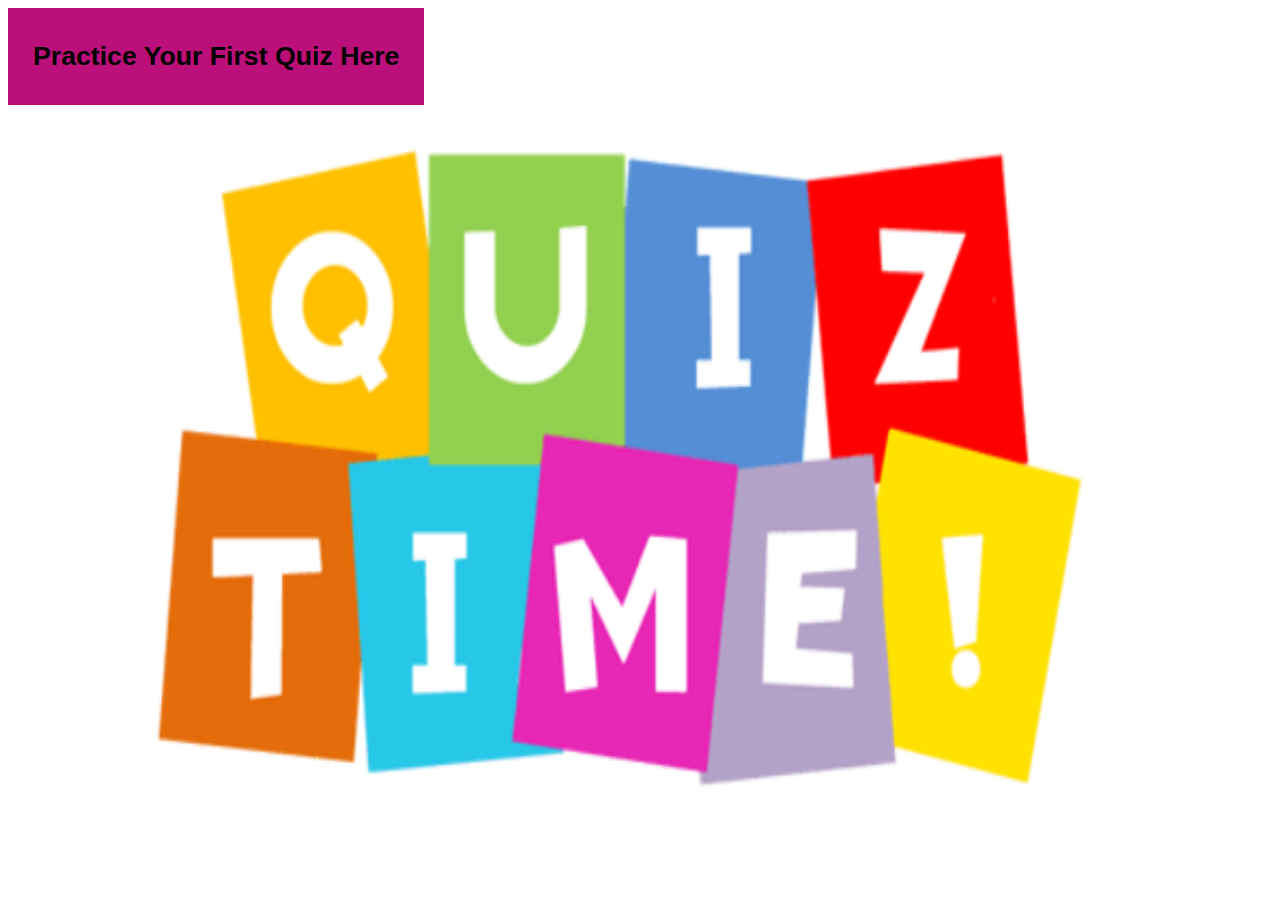
<file: index.html>
<!DOCTYPE html>
<html>
<head>
<title>Quiz Application</title>
<style>
    h1{
        text-align: center;
        color:black;
    }
    body{
        background-color: aquamarine;
        background-image:url("img.png");
        background-repeat: no-repeat;
        background-attachment: fixed;
        background-size: 100% 100%;
    }
    .button{
     background-color: rgb(187, 16, 121);
     border: none;
     color: white;
     padding: 15px 25px;
     text-align: center;
     display: inline-block;
     margin: auto;
     cursor:pointer;
    }
      .button:hover{
        background-color: rgb(238, 121, 121);
     transform: translateY(0.5px);
      }
  
 
</style>
</head>
<body>
    
    
<div class="container">
    <div class="center">
    <a href="subject.html"><button class="button"><h1>Practice Your First Quiz Here</h1></button></a>
    </div>
</div>
</body>
</html>
</file>
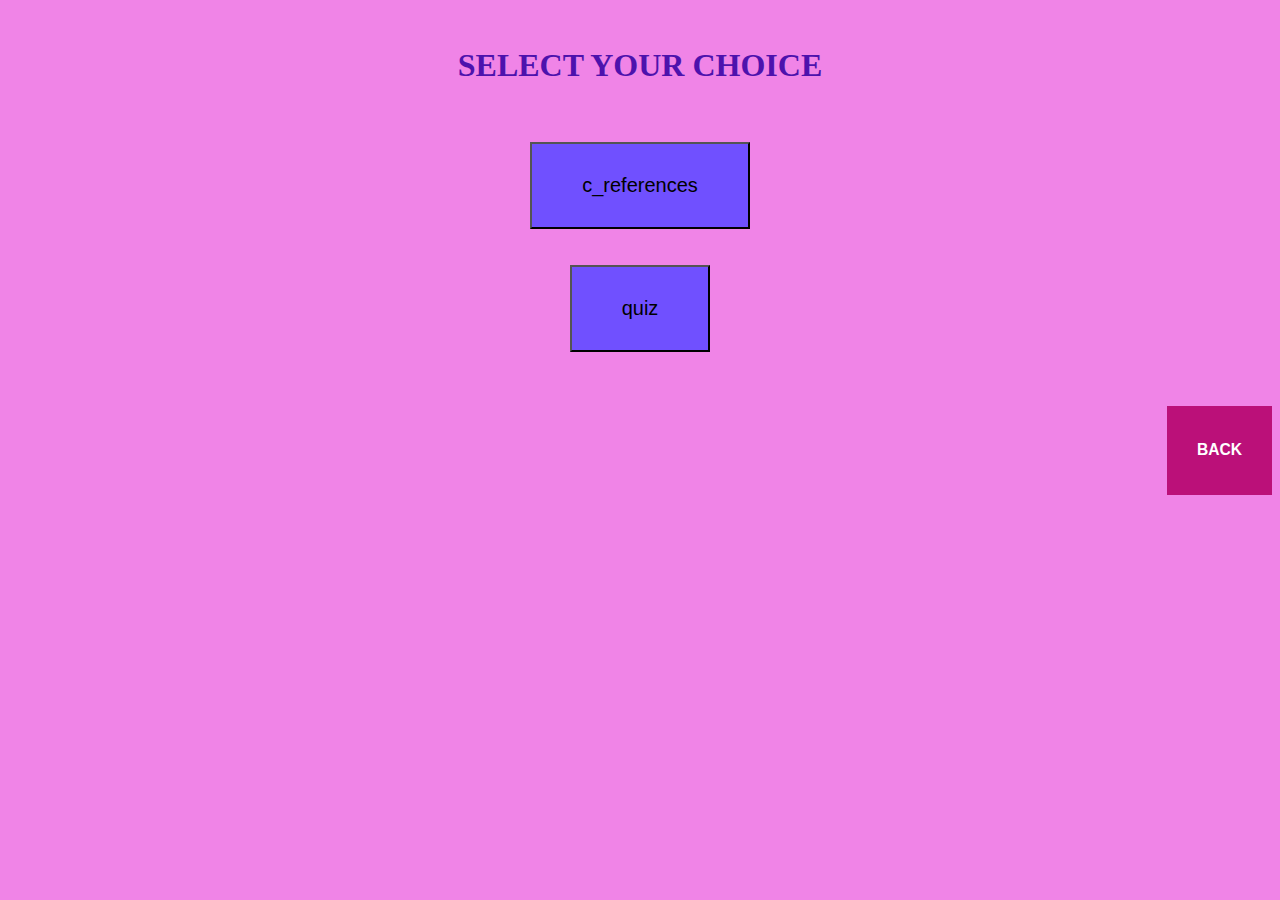
<file: c.html>
<!DOCTYPE HTML>
<HTML>
<head>
  <title>C</title>
  <link rel="stylesheet" type="text/css" href="select_style.css">
</head>
<body>
    <br>
    <H1>SELECT YOUR CHOICE</H1>
<Br>
<Br>
  <div>
    
      <a href="c_references.html"><button class="button1">c_references</button></a><br><br><br>
      <a href="c_quiz.html"><button class="button1">quiz</button></a><br><br>
  </div>
 <br> 
    <br>
    <div class="back"><a href="subject.html"><button class="button"><h3>BACK</h3></button></a></div>
 
  

</body>
</HTML>
</file>
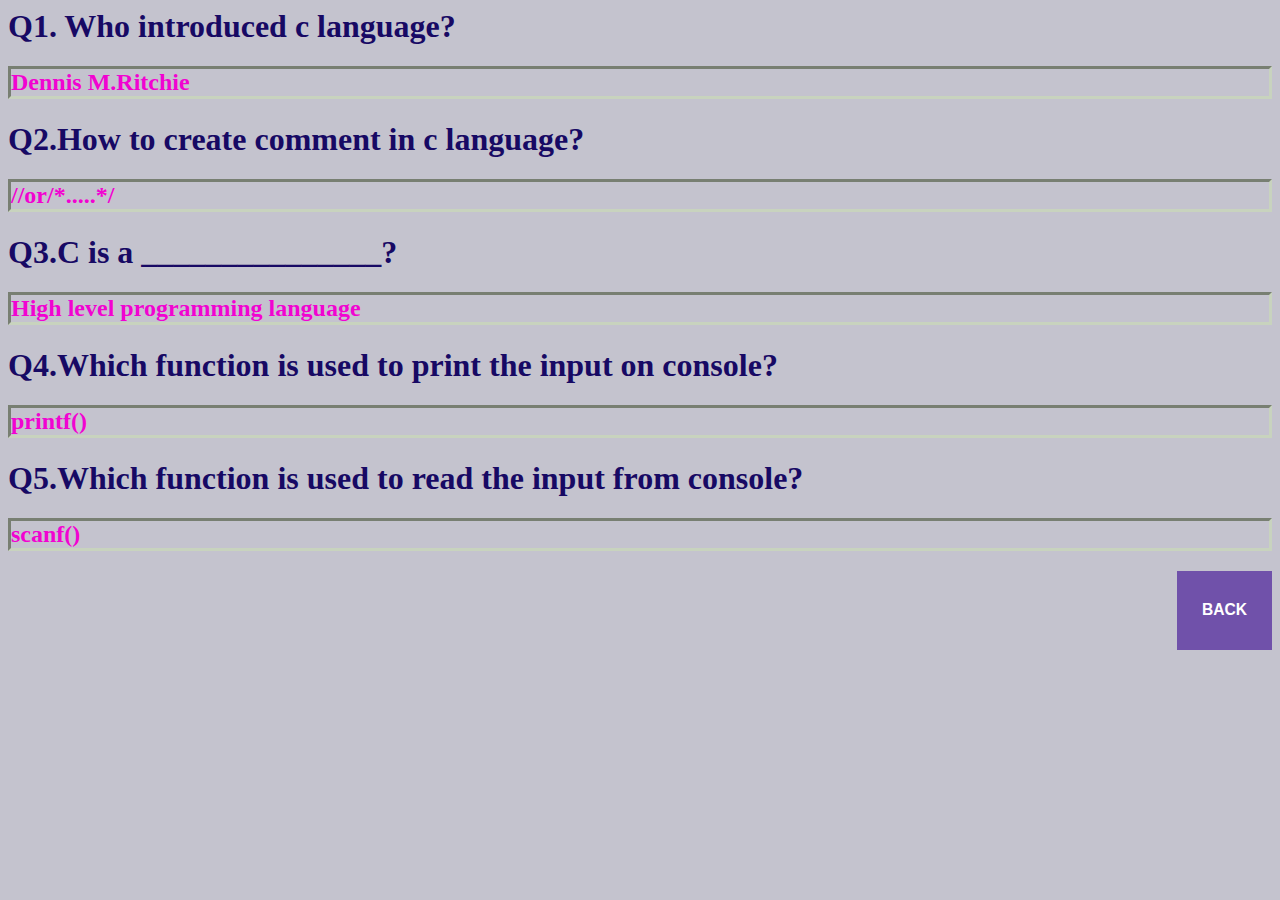
<file: c_ans.html>
<html>
    <head>
        <title>c_ans</title>
<link rel="stylesheet" href="style_ans.css">
    </head>
    <body>
        
<h1>Q1. Who introduced c language?</h1>
<h2>Dennis M.Ritchie</h2> 

<h1> Q2.How to create comment in c language?</h1>
<h2>//or/*.....*/</h2>
<h1>Q3.C is a _______________?</h1>
<h2>High level programming language</h2> 


<h1> Q4.Which function is used to print the input on console?</h1>
<h2>printf()</h2>

<h1> Q5.Which function is used to read the input from console?</h1>
<h2>scanf()</h2>
<div class="back"><a href="c.html"><button class="button"><h3>BACK</h3></button></a></div>
    </body>
</html>
</file>
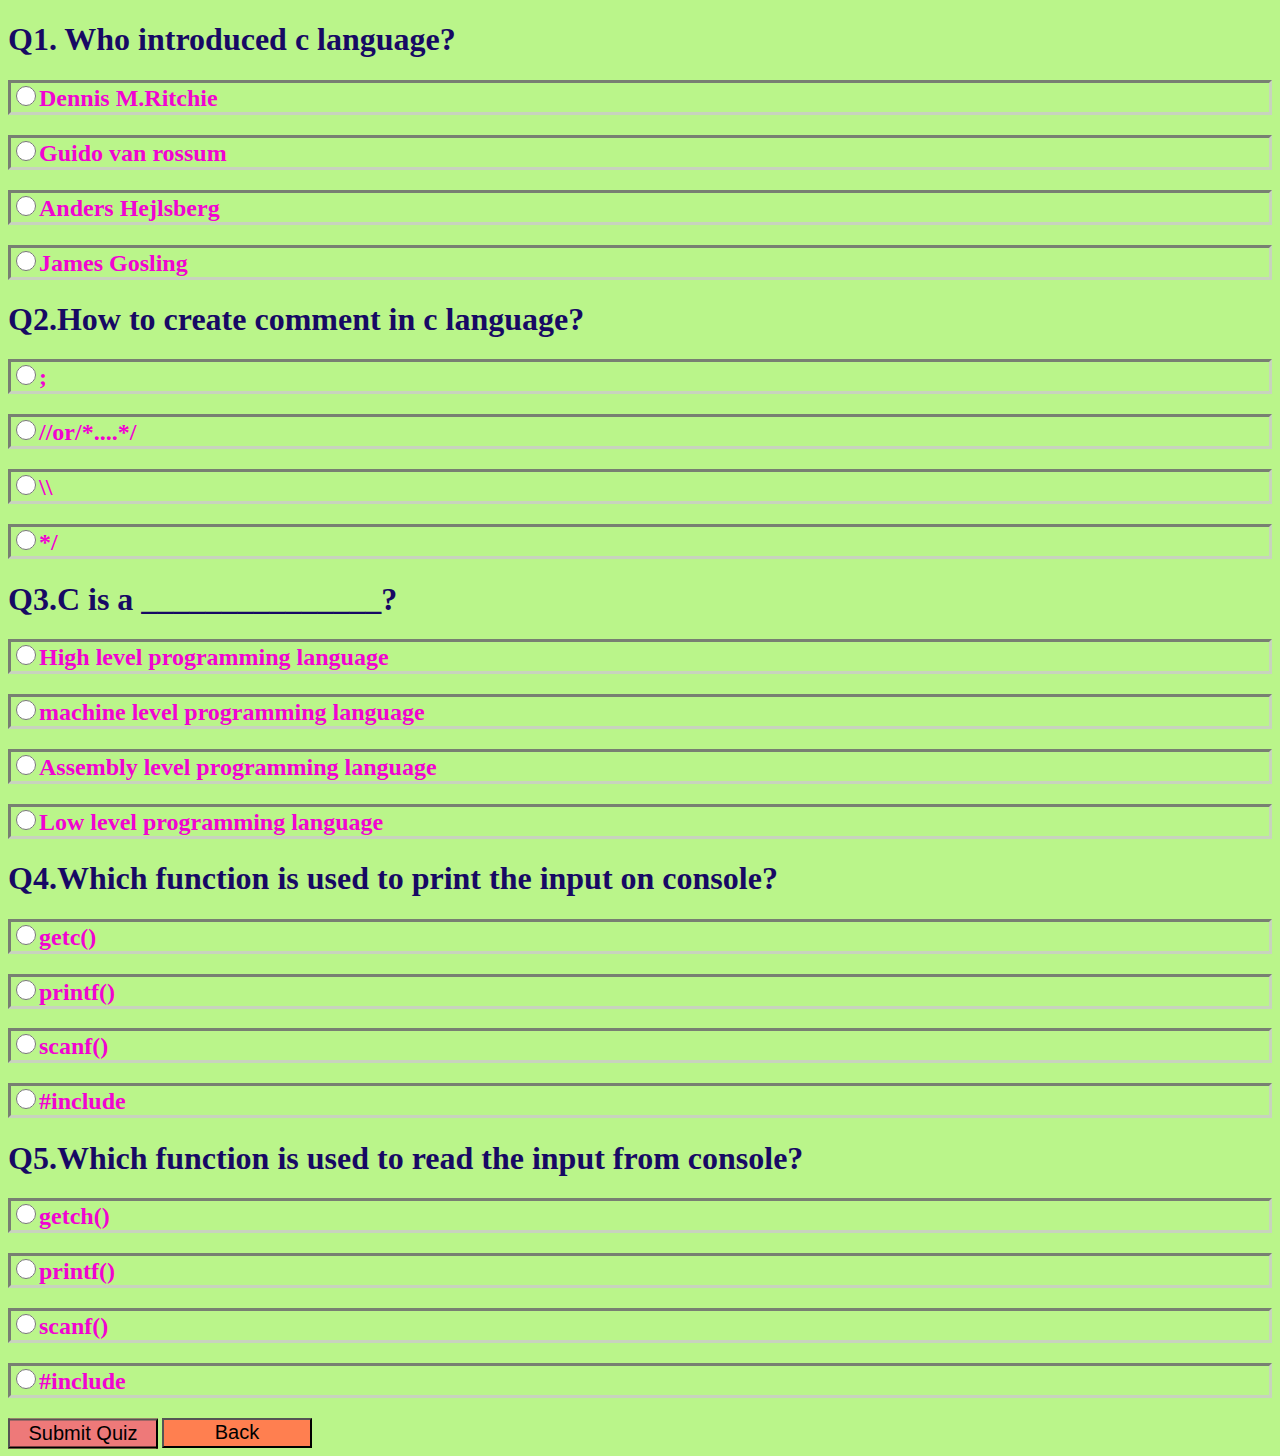
<file: c_quiz.html>
<!DOCTYPE html>
<html>
<head>
<title>C Quiz</title>
<link rel="stylesheet" type="text/css" href="quiz_style.css">
</head>
<body>

<h1>Q1. Who introduced c language?</h1>
<h2><input type="radio" name="question1" id="correct1">Dennis M.Ritchie</h2> 
<h2> <input type="radio" name="question1" >Guido van rossum</h2> 
<h2><input type="radio" name="question1" >Anders Hejlsberg</h2> 
<h2><input type="radio" name="question1" >James Gosling</h2> 

<h1> Q2.How to create comment in c language?</h1>
<h2><input type="radio" name="question2" >;</h2> 
<h2><input type="radio" name="question2" id="correct2">//or/*....*/</h2> 
<h2><input type="radio" name="question2" >\\</a></h2>
<h2><input type="radio" name="question2" >*/</h2>

<h1>Q3.C is a _______________?</h1>
<h2><input type="radio" name="question3" id="correct3">High level programming language</h2> 
<h2><input type="radio" name="question3" >machine level programming language</h2> 
<h2><input type="radio" name="question3" >Assembly level programming language</h2> 
<h2><input type="radio" name="question3" >Low level programming language</h2> 

<h1> Q4.Which function is used to print the input on console?</h1>
<h2><input type="radio" name="question4" >getc()</h2> 
<h2><input type="radio" name="question4" id="correct4">printf()</h2> 
<h2><input type="radio" name="question4" >scanf()</h2>
<h2><input type="radio" name="question4" >#include</h2>

<h1> Q5.Which function is used to read the input from console?</h1>
<h2><input type="radio" name="question5" >getch()</h2> 
<h2><input type="radio" name="question5" >printf()</h2> 
<h2><input type="radio" name="question5" id="correct5">scanf()</h2>
<h2><input type="radio" name="question5" >#include</h2>
   

<input class="sub" type="submit" name="submit" value="Submit Quiz" onClick="c_check()">


<script type="text/javascript" src="submit.js">
</script>
<a href="c.html">
  <button>Back</button>
  </a>
  
	
</body>
</html>
</file>
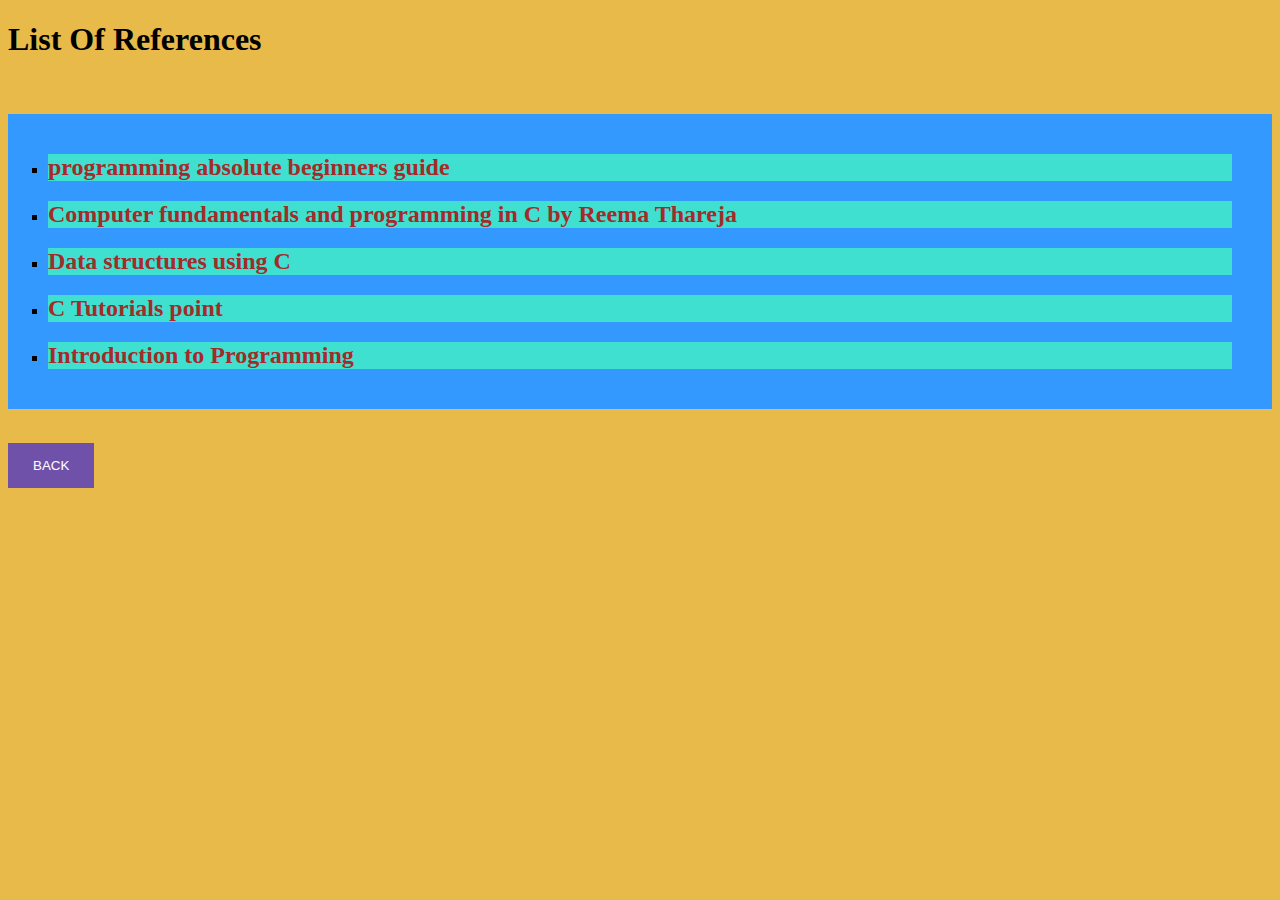
<file: c_references.html>
<!DOCTYPE HTML>
<HTML>
<head>
    <title>c_refernces</title>
   <link rel="stylesheet" href="ref.css">
</head>
<body>
    <h1>List Of References</h1><br>
       <ul type="square">
           <li><h2>programming absolute beginners guide</h2></li>
           <li><h2>Computer fundamentals and programming in C by Reema Thareja</h2></li>
           <li><h2>Data structures using C</h2></li>
           <li><h2>C Tutorials point</h2></li>
           <li><h2>Introduction to Programming</h2></li>
       </ul><br>
<a href="c.html"><button class="button">BACK</button></a>
</body>
</HTML>
</file>
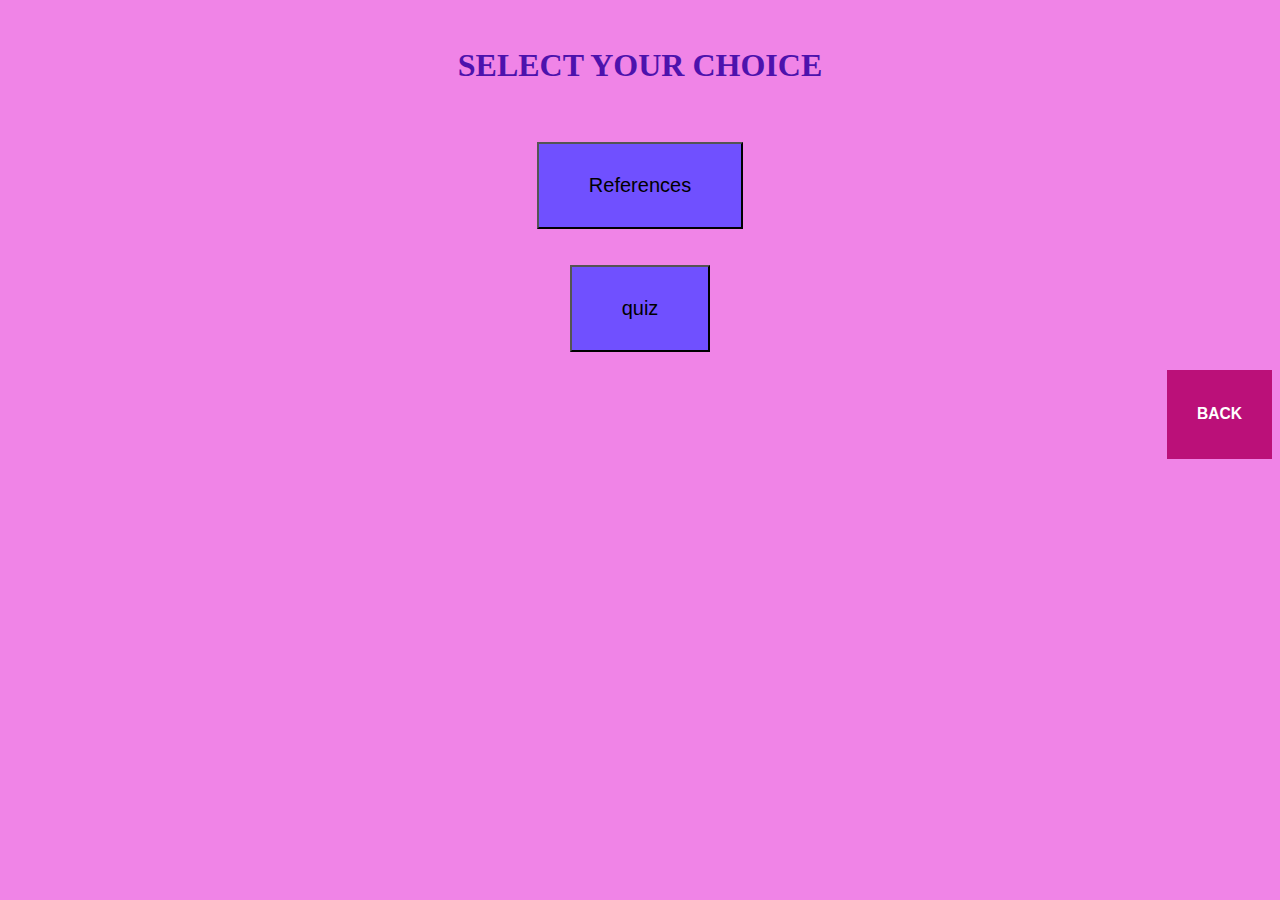
<file: coa.html>
<!DOCTYPE HTML>
<HTML>
<head>
    <title>coa</title>
    <link rel="stylesheet" type="text/css" href="select_style.css">
</head>
<body>
    <br>
    <H1>SELECT YOUR CHOICE</H1>
<Br>
<Br>
 <div>
    <a href="coa_references.html"><button class="button1">References</button></a><br><br><br>
    <a href="coa_quiz.html"><button class="button1">quiz</button></a>
 </div>
 <div class="back"><br><a href="subject.html"><button class="button"><h3>BACK</h3></button></a></div>    
 

</body>
</HTML>
</file>
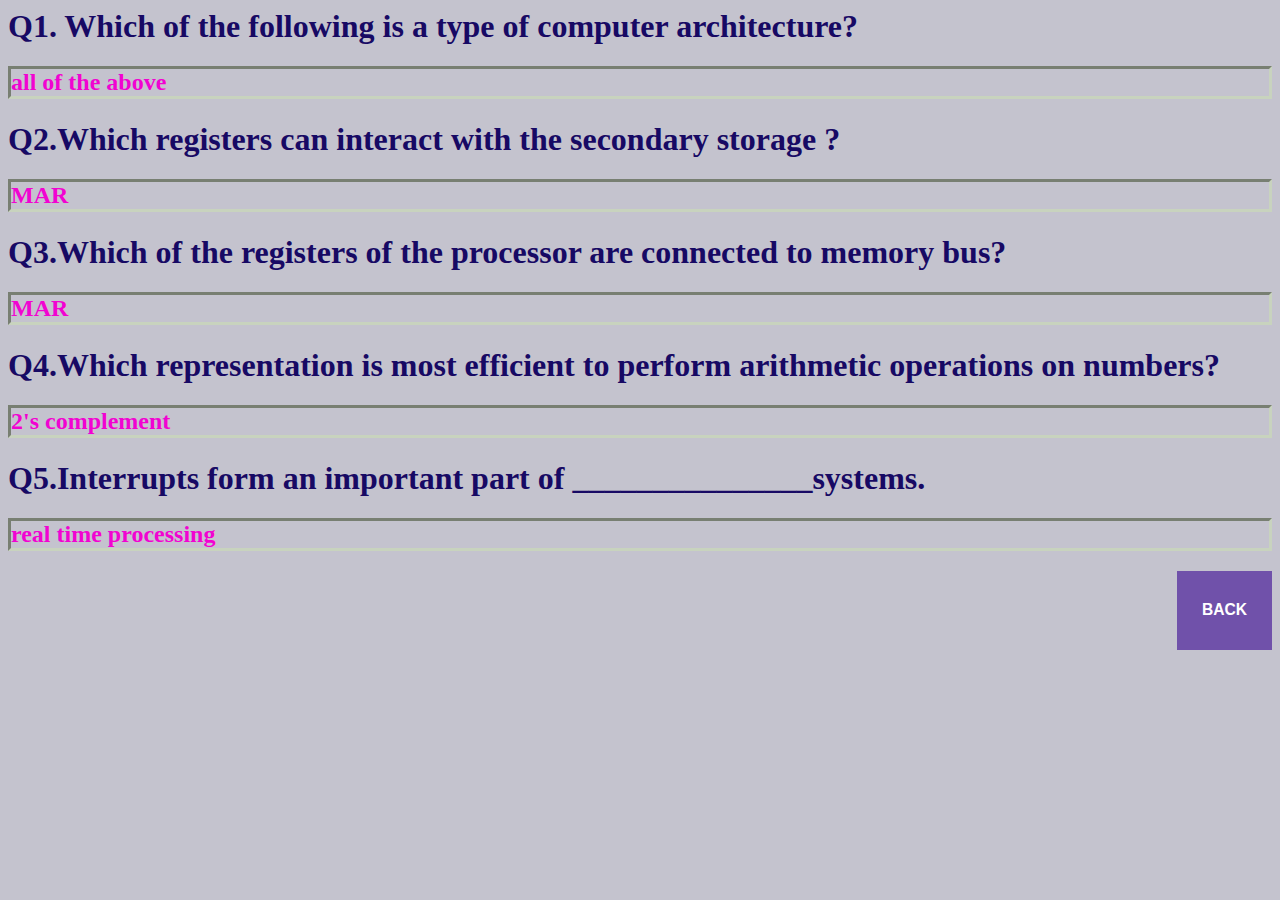
<file: coa_ans.html>
<html>
    <head>
        <title>coa_ans</title>
<link rel="stylesheet" href="style_ans.css">
    </head>
    <body>
        
<h1>Q1. Which of the following is a type of computer architecture?</h1>
<h2>all of the above</h2> 

<h1>Q2.Which registers can interact with the secondary storage ?</h1>
<h2>MAR</h2>
<h1>Q3.Which of the registers of the processor are connected to memory bus?</h1>
<h2>MAR</h2> 


<h1>Q4.Which representation is most efficient to perform arithmetic operations on numbers?</h1>
<h2>2's complement</h2>

<h1>Q5.Interrupts form an important part of _______________systems.</h1>
<h2>real time processing</h2>
<div class="back"><a href="coa.html"><button class="button"><h3>BACK</h3></button></a></div>


</script>
    </body>
</html>
</file>
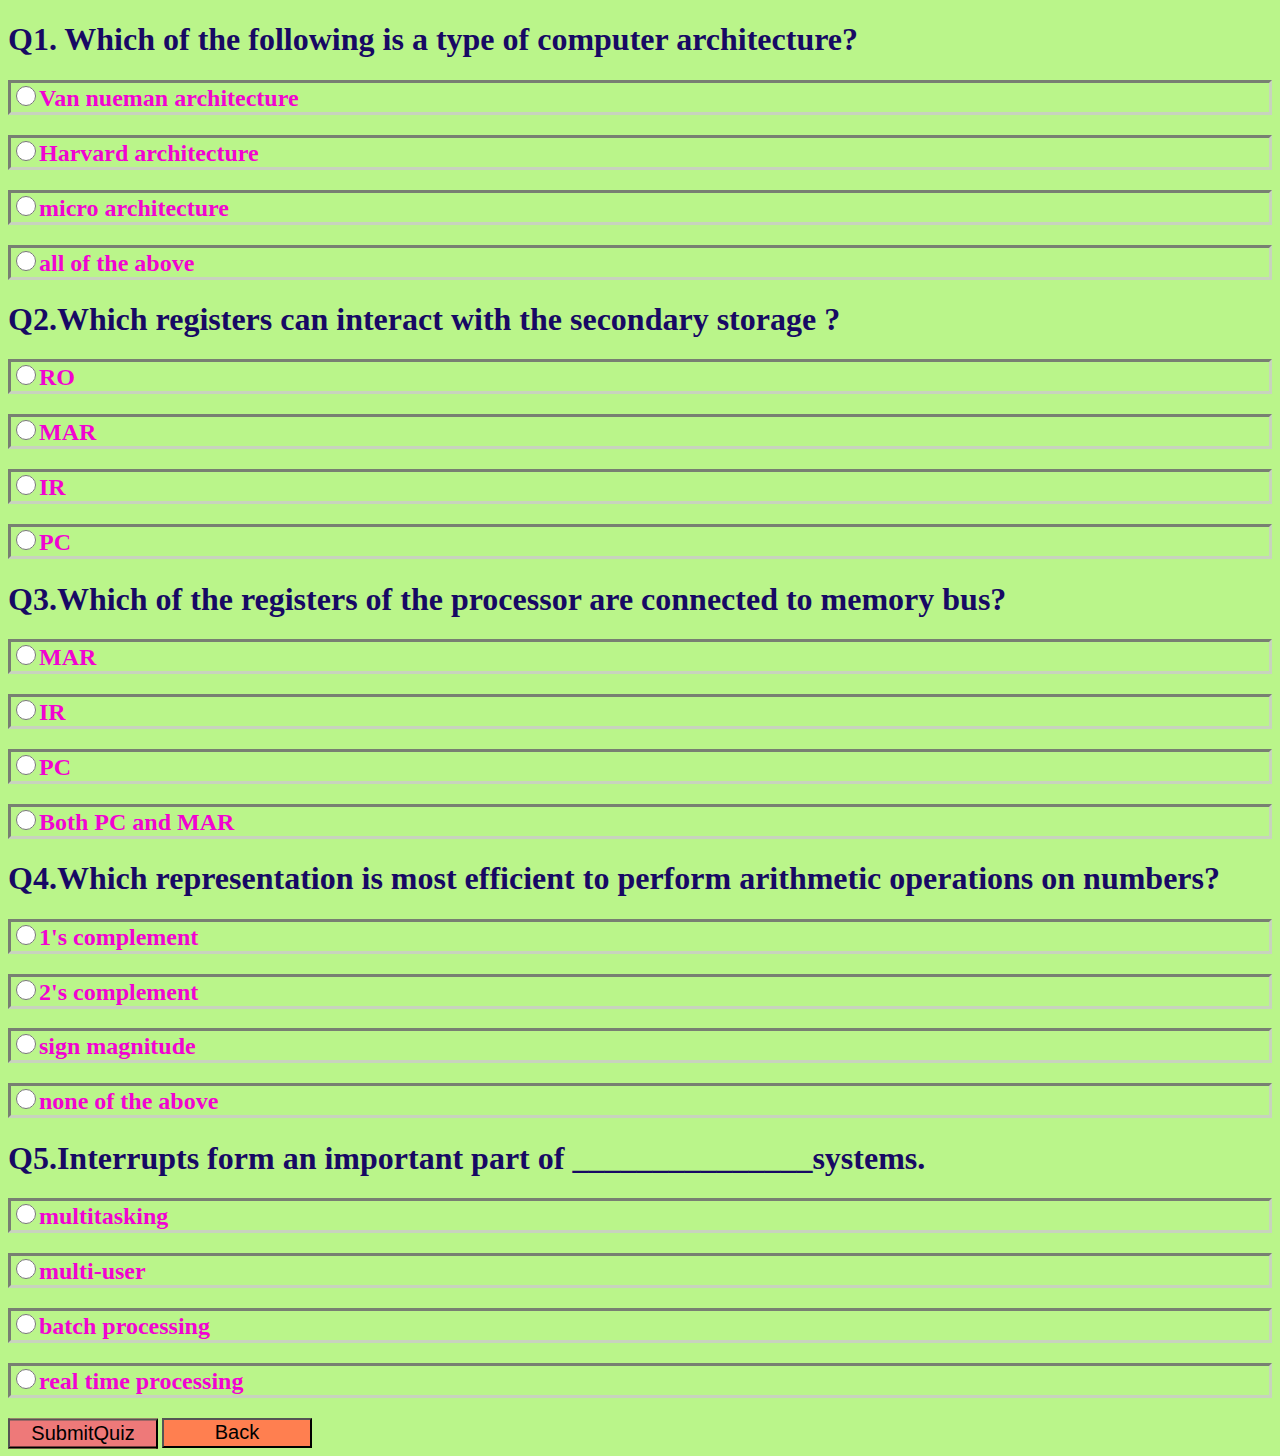
<file: coa_quiz.html>
<!DOCTYPE html>
<html>
<head>
<title> COA Quiz</title>
<link rel="stylesheet" type="text/css" href="quiz_style.css">
</head>
<body>
        
<h1>Q1. Which of the following is a type of computer architecture?</h1>
<h2><input type="radio" name="question1" >Van nueman architecture</h2> 
<h2> <input type="radio" name="question1" >Harvard architecture</h2> 
<h2><input type="radio" name="question1" >micro architecture</h2> 
<h2><input type="radio" name="question1" id="correct1">all of the above</h2> 

<h1> Q2.Which registers can interact with the secondary storage ?</h1>
<h2><input type="radio" name="question2" >RO</h2> 
<h2><input type="radio" name="question2" id="correct2">MAR</h2> 
<h2><input type="radio" name="question2" >IR</a></h2>
<h2><input type="radio" name="question2" >PC</h2>

<h1>Q3.Which of the registers of the processor are connected to memory bus?</h1>
<h2><input type="radio" name="question3" id="correct3">MAR</h2> 
<h2><input type="radio" name="question3" >IR</h2> 
<h2><input type="radio" name="question3" >PC</h2> 
<h2><input type="radio" name="question3" >Both PC and MAR</h2> 

<h1>Q4.Which representation is most efficient to perform arithmetic operations on numbers?</h1>
<h2><input type="radio" name="question4" >1's complement</h2> 
<h2><input type="radio" name="question4" id="correct4">2's complement</h2> 
<h2><input type="radio" name="question4" >sign magnitude</h2> 
<h2><input type="radio" name="question4" >none of the above</h2> 

<h1>Q5.Interrupts form an important part of _______________systems.</h1>
<h2><input type="radio" name="question5" >multitasking</h2> 
<h2><input type="radio" name="question5">multi-user</h2> 
<h2><input type="radio" name="question5" >batch processing</h2> 
<h2><input type="radio" name="question5" id="correct5">real time processing</h2> 

<input class="sub" type="submit" name="submit" width="150px" value="SubmitQuiz" onClick="coa_check()">
<script type="text/javascript" src="submit.js">
</script>


<a href="coa.html">
  <button>Back</button>
  </a>

</body>
</html>
</file>
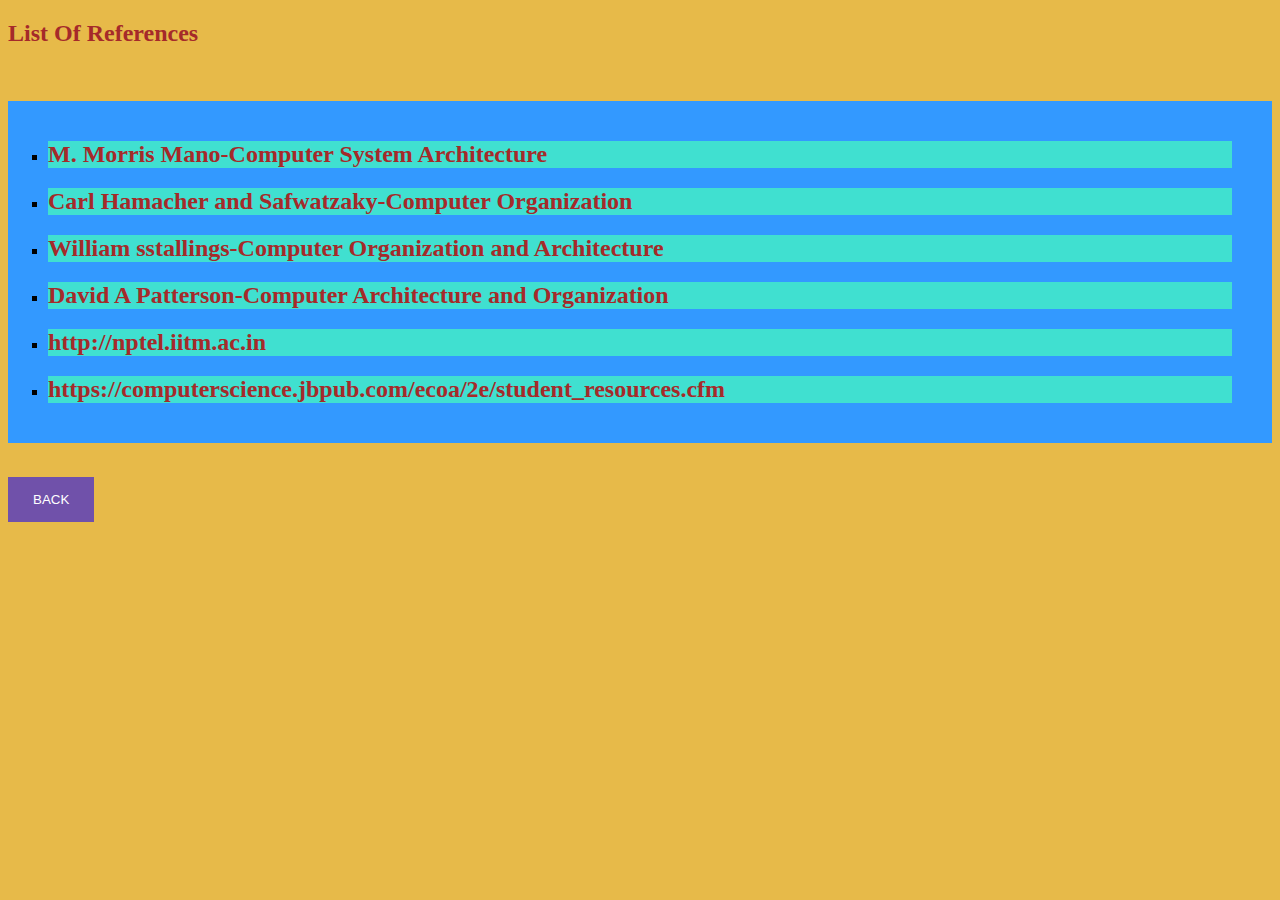
<file: coa_references.html>
<!DOCTYPE HTML>
<HTML>
<head>
    <title>coa references</title>
    <link rel="stylesheet" href="ref.css">
</head>
<body>
    <h2>List Of References</h2><br>
       <ul type="square">
           <li><h2>M. Morris Mano-Computer System Architecture</h2></li>
           <li><h2>Carl Hamacher and Safwatzaky-Computer Organization</h2></li>
           <li><h2>William sstallings-Computer Organization and Architecture</h2></li>
           <li><h2>David A Patterson-Computer Architecture and Organization</h2></li>
           <li><h2>http://nptel.iitm.ac.in</h2></li>
           <li><h2>https://computerscience.jbpub.com/ecoa/2e/student_resources.cfm</h2></li>
       </ul><br>
<a href="coa.html"><button class="button">BACK</button></a>
</body>
</HTML>
</file>
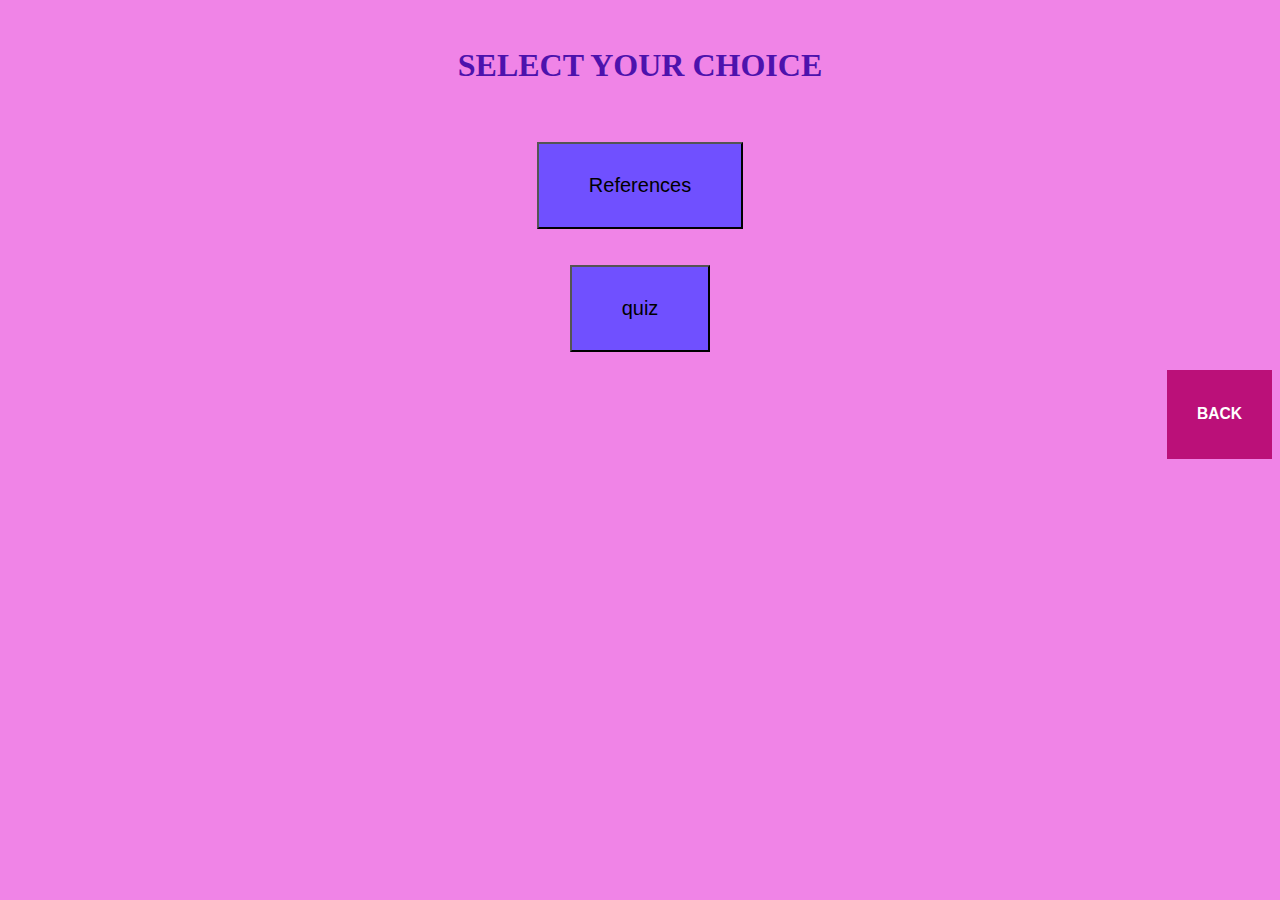
<file: dms.html>
<!DOCTYPE HTML>
<HTML>
<head>
    <title>DMS</title>
    <link rel="stylesheet" href="select_style.css">
</head>
<body>
    <br>
    <H1>SELECT YOUR CHOICE</H1>
<Br>
<Br>
 <div>
    <a href="dms_references.html"><button class="button1">References</button></a><br><br><br>
    <a href="dms_quiz.html"><button class="button1">quiz</button></a>
 </div>
 <div class="back">
    <br><a href="subject.html"><button class="button"><h3>BACK</h3></button></a>
 </div>
 
</body>
</HTML>
</file>
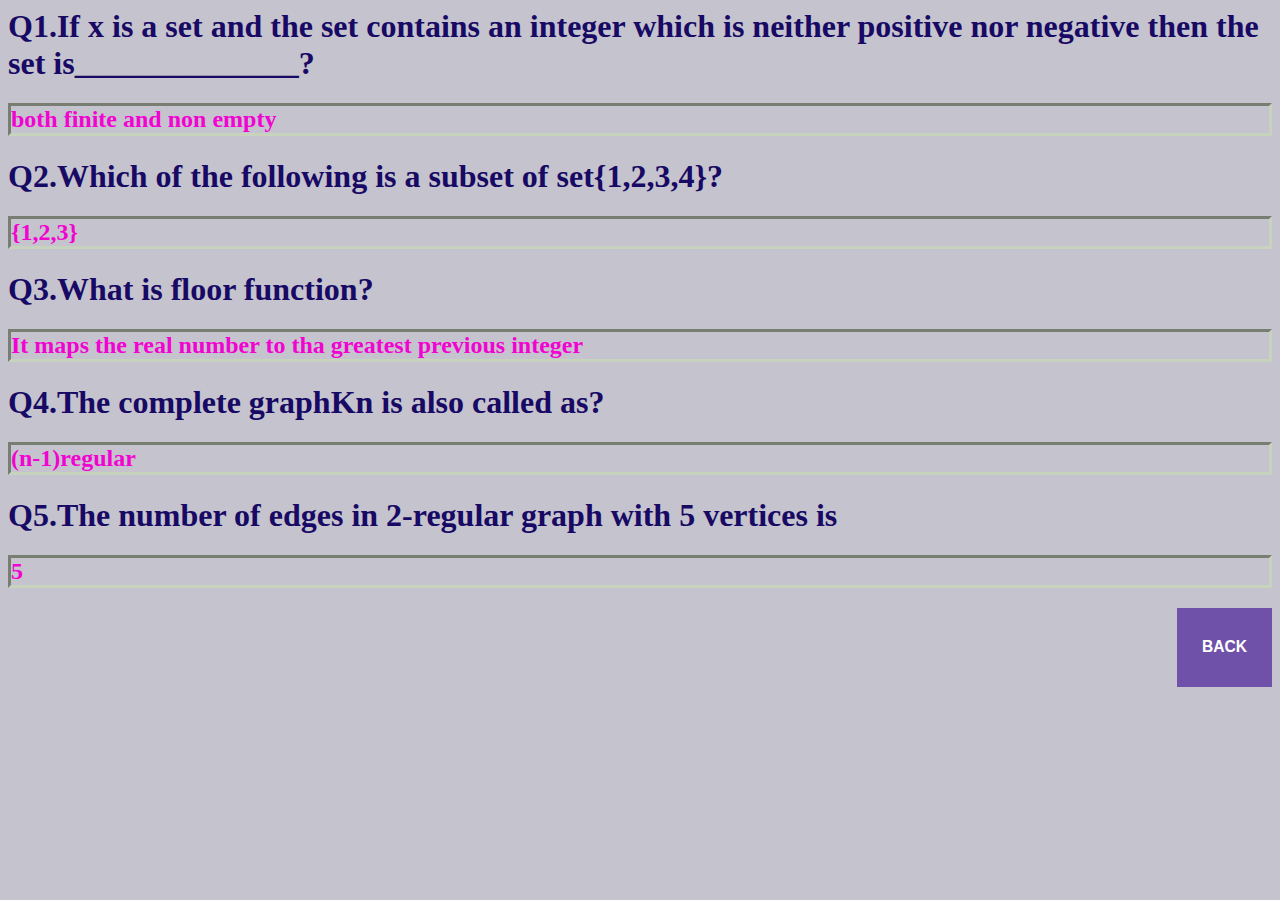
<file: dms_ans.html>
<html>
    <head>
        <title>dms_ans</title>
<link rel="stylesheet" href="style_ans.css">
    </head>
    <body>
        
<h1>Q1.If x is a set and the set contains an integer which is neither positive nor negative then the set is______________?</h1>
<h2>both finite and non empty</h2>

<h1> Q2.Which of the following is a subset of set{1,2,3,4}?</h1>
<h2>{1,2,3}</h2>
<h1>Q3.What is floor function?</h1>
<h2>It maps the real number to tha greatest previous integer</h2>

<h1>Q4.The complete graph<b>Kn</b> is also called as?</h1>
<h2>(n-1)regular</h2>

<h1>Q5.The number of edges in 2-regular graph with 5 vertices is</h1>
<h2>5</h2>
<div class="back"><a href="dms.html"><button class="button"><h3>BACK</h3></button></a></div>
    </body>
    </body>
</html>
</file>
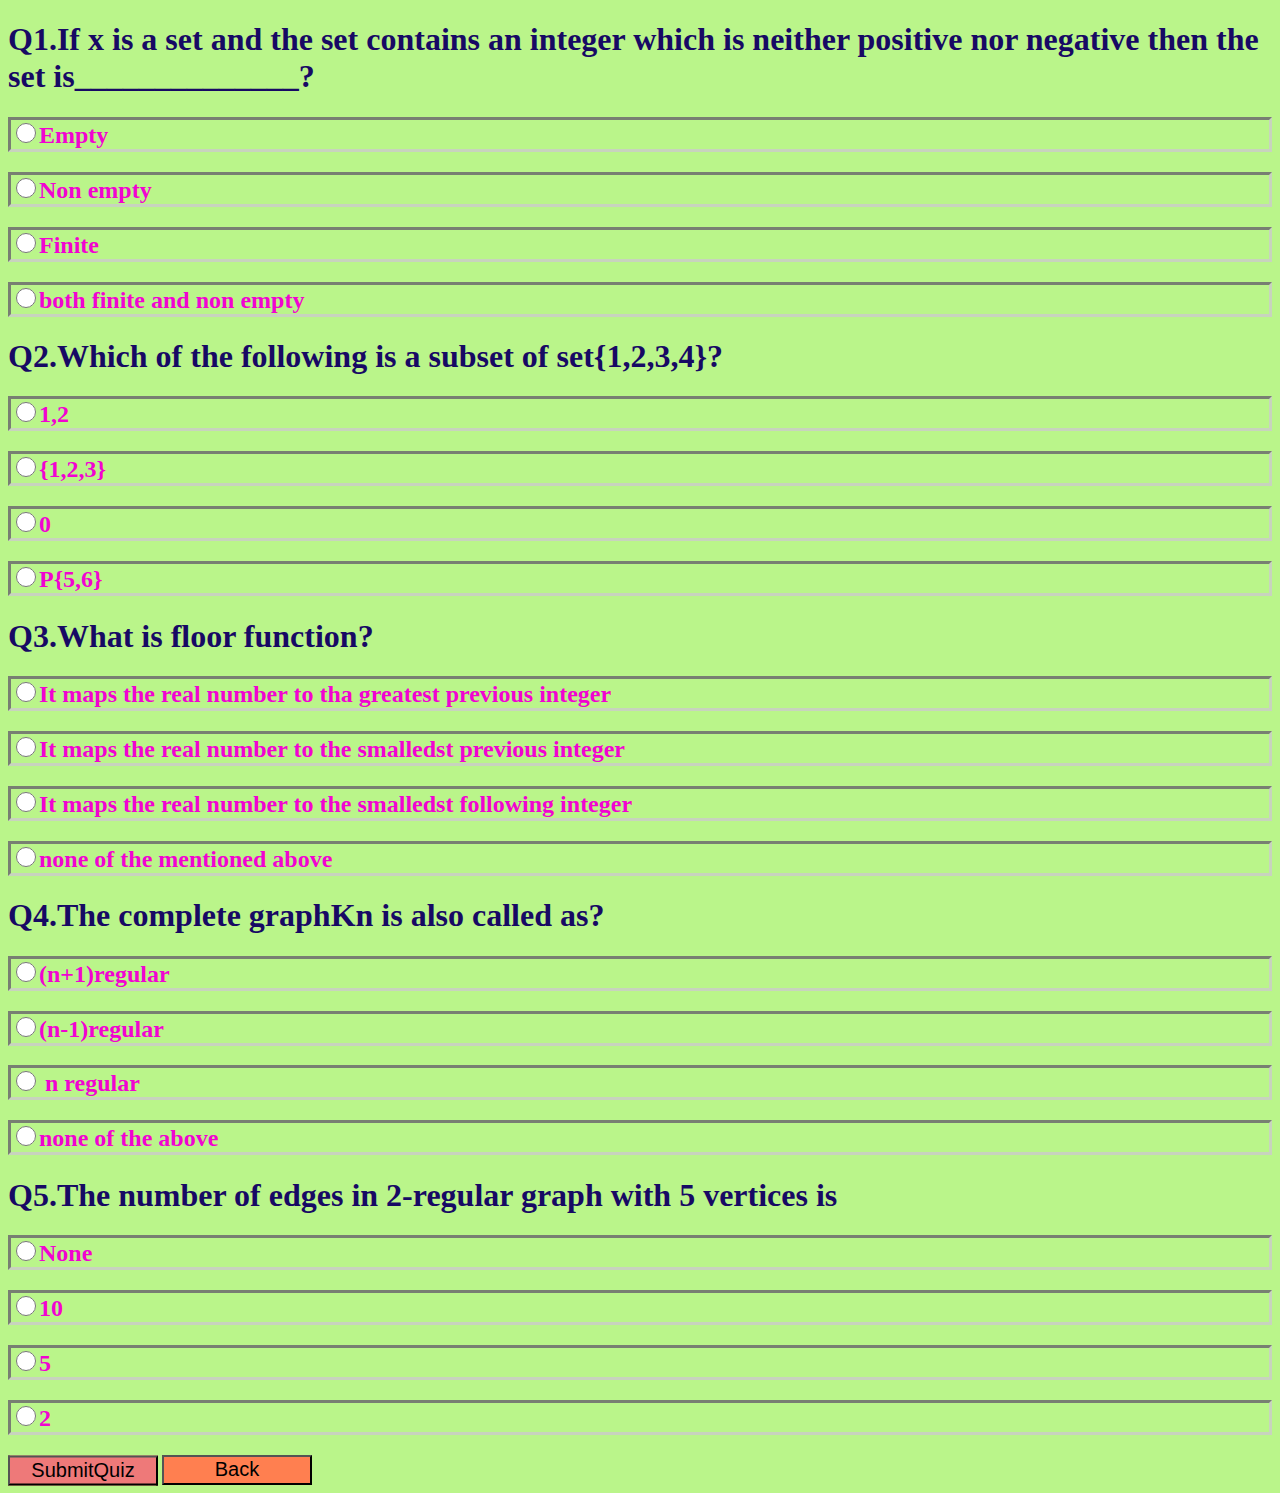
<file: dms_quiz.html>
<!DOCTYPE html>
<html>
<head>
<title>DMS Quiz</title>
<link rel="stylesheet" type="text/css" href="quiz_style.css">
</head>
<body>
        
<h1>Q1.If x is a set and the set contains an integer which is neither positive nor negative then the set is______________?</h1>
<h2><input type="radio" name="question1" >Empty</h2> 
<h2> <input type="radio" name="question1" >Non empty</h2> 
<h2><input type="radio" name="question1" >Finite</h2> 
<h2><input type="radio" name="question1" id="correct1">both finite and non empty</h2> 

<h1> Q2.Which of the following is a subset of set{1,2,3,4}?</h1>
<h2><input type="radio" name="question2" >1,2</h2> 
<h2><input type="radio" name="question2" id="correct2">{1,2,3}</h2> 
<h2><input type="radio" name="question2" >0</a></h2>
<h2><input type="radio" name="question2" >P{5,6}</h2>

<h1>Q3.What is floor function?</h1>
<h2><input type="radio" name="question3" id="correct3">It maps the real number to tha greatest previous integer</h2> 
<h2><input type="radio" name="question3" >It maps the real number to the smalledst previous integer</h2> 
<h2><input type="radio" name="question3" >It maps the real number to the smalledst following integer</h2> 
<h2><input type="radio" name="question3" >none of the mentioned above</h2> 

<h1>Q4.The complete graph<b>Kn</b> is also called as?</h1>
<h2><input type="radio" name="question4" >(n+1)regular</h2> 
<h2><input type="radio" name="question4" id="correct4">(n-1)regular</h2> 
<h2><input type="radio" name="question4" > n regular</h2> 
<h2><input type="radio" name="question4" >none of the above</h2> 

<h1>Q5.The number of edges in 2-regular graph with 5 vertices is</h1>
<h2><input type="radio" name="question5" >None</h2> 
<h2><input type="radio" name="question5">10</h2> 
<h2><input type="radio" name="question5"id="correct5">5</h2> 
<h2><input type="radio" name="question5" >2</h2> 

<input class="sub" type="submit" name="submit" width="150px" value="SubmitQuiz" onClick="dms_check()">


<script type="text/javascript" src="submit.js">
</script>

<a href="dms.html">
  <button>Back</button>
  </a>

</body>
</html>
</file>
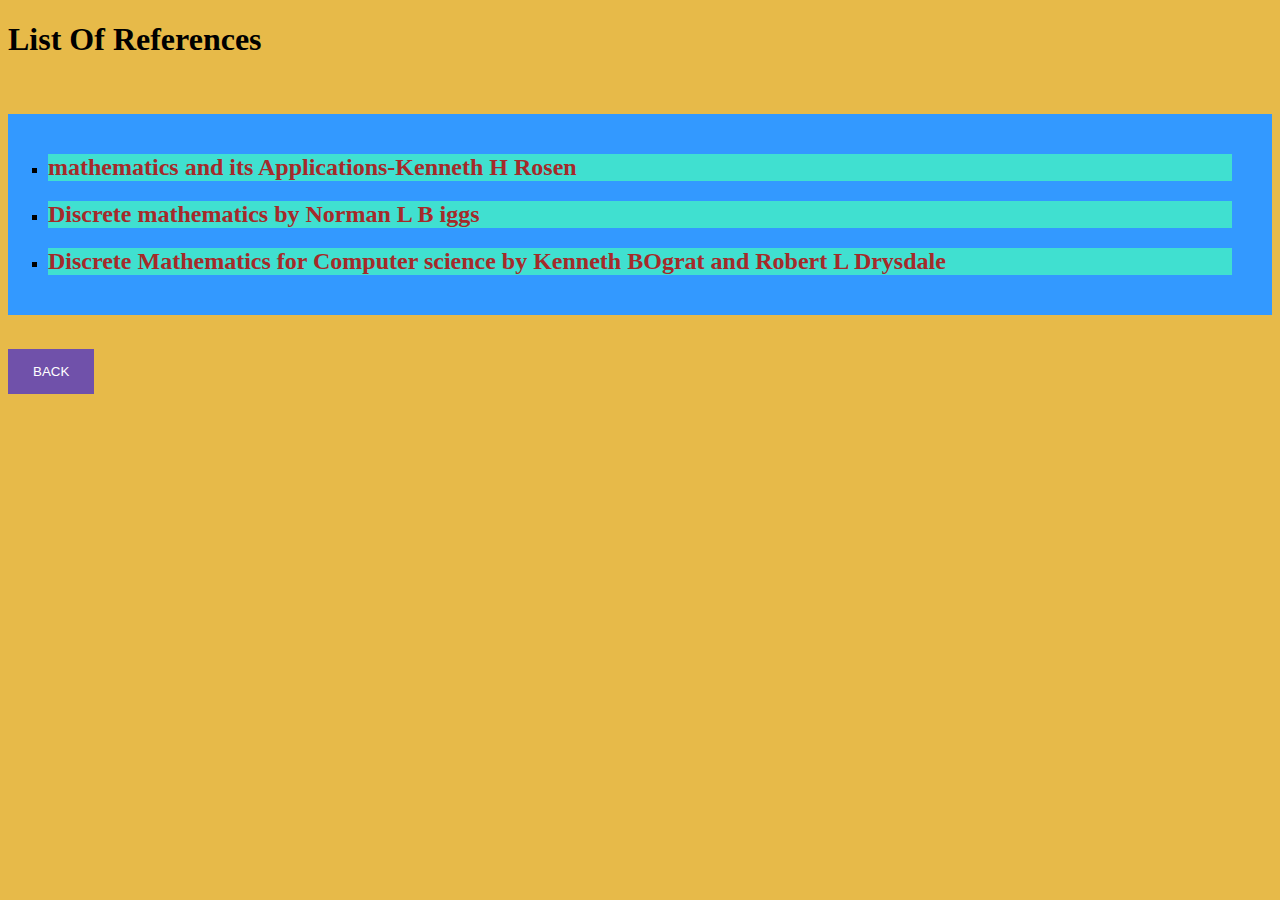
<file: dms_references.html>
<!DOCTYPE HTML>
<HTML>
<head>
    <title>dms refernces</title>
    <link rel="stylesheet" href="ref.css">
</head>
<body>
    <h1>List Of References</h1><br>
       <ul type="square">
           <li><h2>mathematics and its Applications-Kenneth H Rosen</h2> </li>
           <li><h2>Discrete mathematics by Norman L B iggs</h2></li>
           <li><h2>Discrete Mathematics for Computer science by Kenneth BOgrat and Robert L Drysdale</h2></li>
       </ul><br>
<a href="dms.html"><button class="button">BACK</button></a>
</body>
</HTML>
</file>
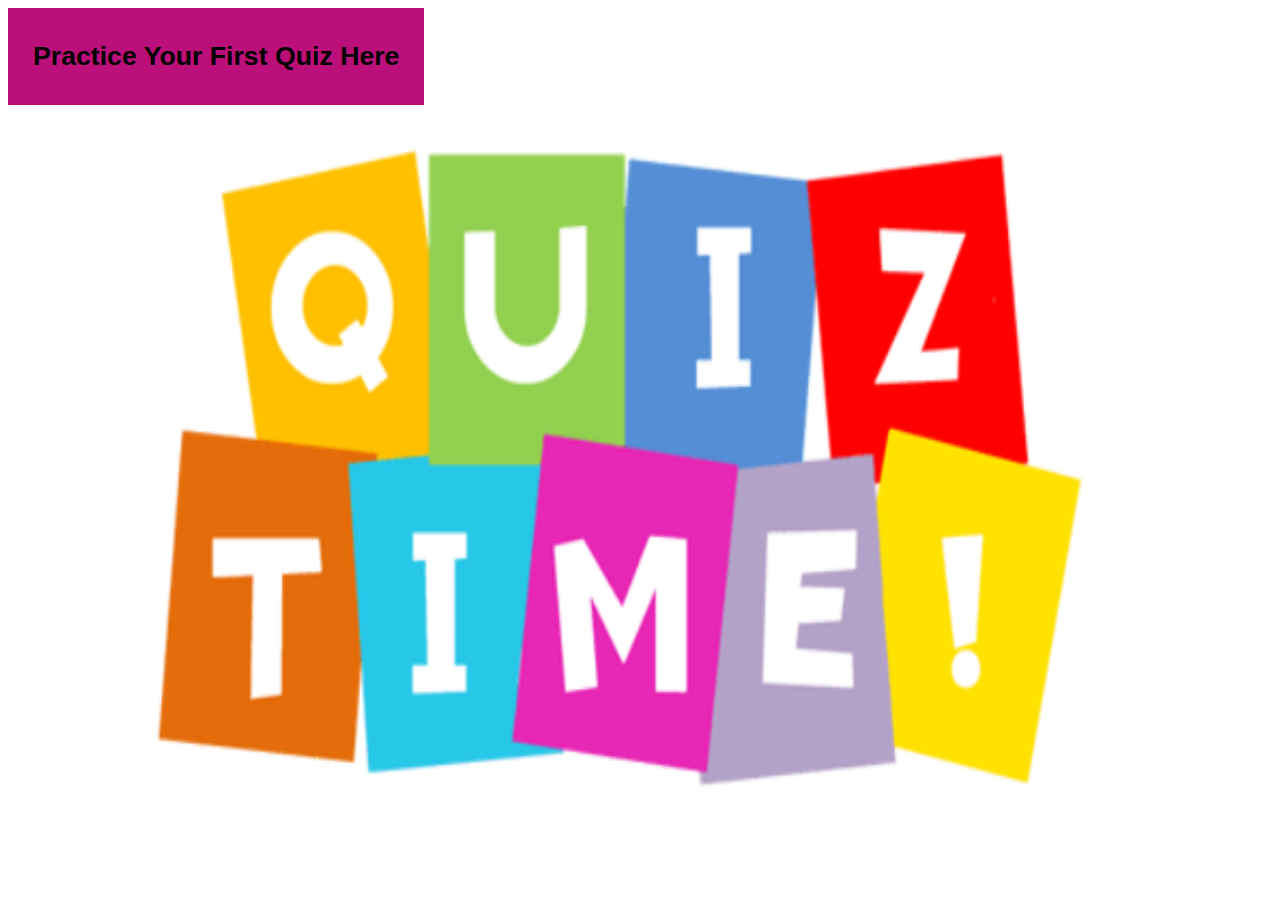
<file: first file.html.html>
<!DOCTYPE html>
<html>
<head>
<title>Quiz Application</title>
<style>
    h1{
        text-align: center;
        color:black;
    }
    body{
        background-color: aquamarine;
        background-image:url("img.png");
        background-repeat: no-repeat;
        background-attachment: fixed;
        background-size: 100% 100%;
    }
    .button{
     background-color: rgb(187, 16, 121);
     border: none;
     color: white;
     padding: 15px 25px;
     text-align: center;
     display: inline-block;
     margin: auto;
     cursor:pointer;
    }
      .button:hover{
        background-color: rgb(238, 121, 121);
     transform: translateY(0.5px);
      }
  
 
</style>
</head>
<body>
    
    
<div class="container">
    <div class="center">
    <a href="subject.html"><button class="button"><h1>Practice Your First Quiz Here</h1></button></a>
    </div>
</div>
</body>
</html>
</file>
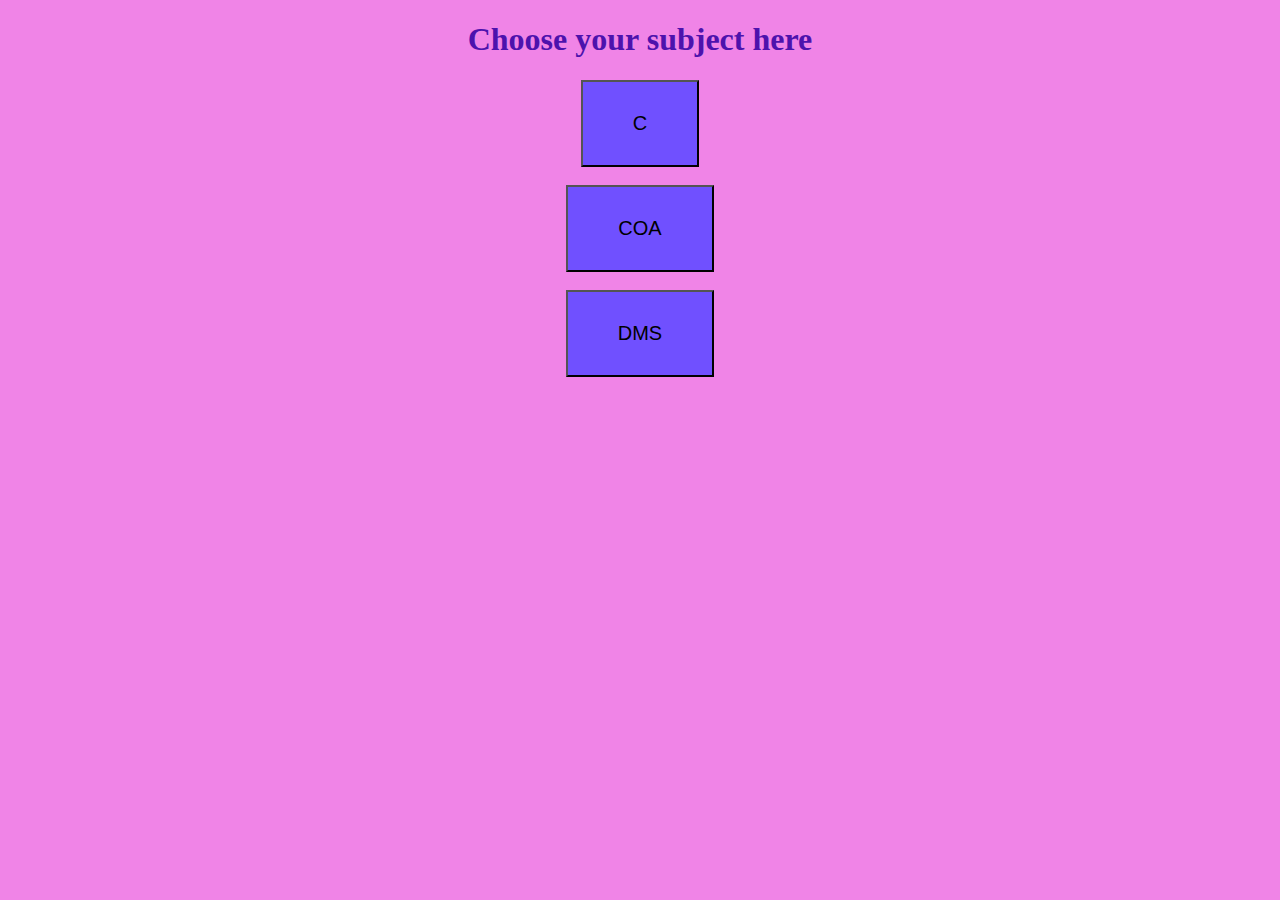
<file: subject.html>
<!DOCTYPE HTML>
<HTML>
<head>
   <title>subjects</title>
   <link rel="stylesheet" href="select_style.css">
</head>
<body>
   <h1> Choose your subject here</h1>
   <div>
     <a href="c.html"><button class="button1">C</button></a><br><br>
      <a href="coa.html"><button class="button1">COA</button></a><br><br>
       <a href="dms.html"><button class="button1">DMS</button></a><br><br>
   </div>
   
  
</body>
</HTML>
</file>
<file: select_style.css>
body{
    background-color: rgb(240, 132, 231);
}
.button{
background-color: rgb(187, 16, 121);
border: none;
color: white;
padding: 20px 30px;
text-align:center;
display: inline-block;
margin: auto;
cursor:pointer;
}
.button:hover{
  background-color: rgb(238, 121, 121);
transform: translateY(0.5px);
}
h1{
  
  text-align: center;
  color:rgb(77, 18, 173);
}
div{
  text-align: center;
}
.button1{
  margin: auto;
  padding: 30px 50px;
  text-align: center;
  display: inline-block;
  background-color: rgb(112, 80, 255);
  color: #000;
  font-size: 20px;
  cursor:pointer;
}
.button1:hover{
  background-color: rgb(238, 121, 121);
transform: translateY(0.5px);
}
div.back{
  text-align:end;
}
#ans{
  margin: auto;
  padding: 30px 150px;
  text-align: center;
  display: inline-block;
  background-color: rgb(255, 80, 182);
  color: #000;
  font-size: 20px;
  cursor:pointer;
}
</file>
<file: style_ans.css>
body{
    border: violet;
    background-color: rgb(196, 195, 206);
    text-emphasis-color:rgb(78, 119, 13);
}
div.back{
    text-align:end;
  }
  h2{
    color: rgb(241, 3, 209);
    border-style:inset;
    border-color: #c8d3be;
}
h1{
    color: rgb(23, 9, 100);
}
.button
  {
     background-color: rgb(112, 81, 170);
     border: none;
     color: white;
     padding: 15px 25px;
     text-align: center;
     display: inline-block;
     margin: auto;
     cursor:pointer;
     box-shadow: blueviolet;
  }
</file>
<file: quiz_style.css>
*{
    margin: 4;
    padding: 2;
    box-sizing: border-box;
}
body{
    background: #baf58a;
    margin: 20,20,20,20;
}
    h2{
        color: rgb(241, 3, 209);
        border-style:inset;
        border-color: #c8d3be;
    }
    h1{
        color: rgb(23, 9, 100);
    }
    input{
        height: 20px;
        width: 20px;
    }
    input.sub,button{
        width: 150px;
        height: 30px;
        background-color: coral;
        color: #000;
        font-size: 20px;
        cursor: pointer;
    }
    input.sub,button:hover{
        background-color: rgb(238, 121, 121);
        transform: translateY(0.5px);
        }
</file>
<file: ref.css>
.button
  {
     background-color: rgb(112, 81, 170);
     border: none;
     color: white;
     padding: 15px 25px;
     text-align: center;
     display: inline-block;
     margin: auto;
     cursor:pointer;
     box-shadow: blueviolet;
  }
  body{
      background-color: rgb(231, 186, 73);
  }
  ul{
      background: #3399ff;
      padding: 20px;
  }
  ul li{
      text-size-adjust: 20px;
      background: turquoise;
      margin: 20px;
  }
  h2{
      color: brown;
  }
</file>
